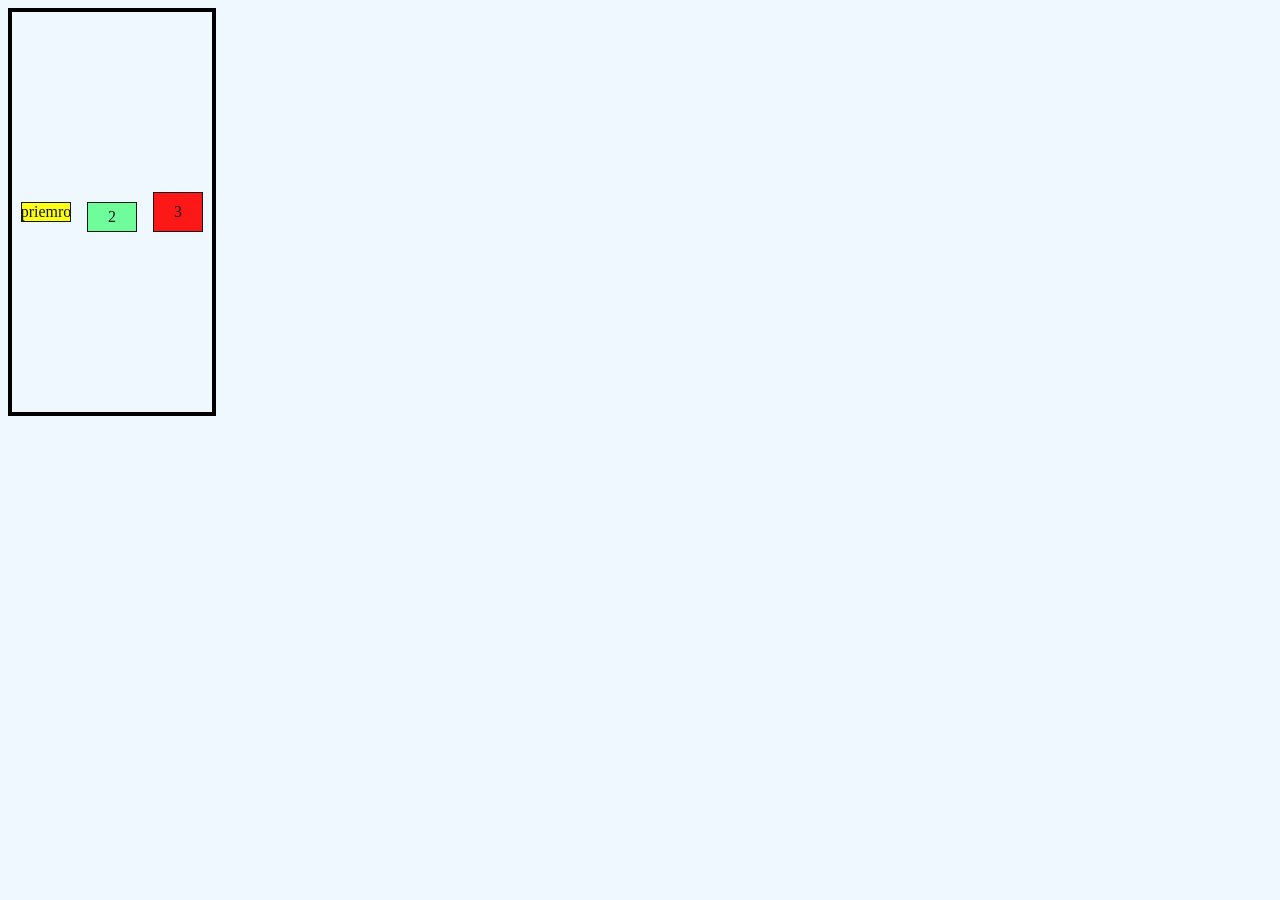
<file: flexbox.html>
<!DOCTYPE html>
<html lang="en">
  <head>
    <meta charset="UTF-8" />
    <meta name="viewport" content="width=device-width, initial-scale=1.0" />
    <title>Document</title>

    <style>
      body {
        background-color: aliceblue;
      }

      .parent {
        display: flex;
        /* flex-direction: row; */
        /* flex-wrap: nowrap; */
        /* flex-wrap: wrap; */
        /* flex-flow: row nowrap; */
        border: 4px solid #000;
        width: 200px;
        height: 400px;
        /* flex-direction: row; */
        /* flex-direction: row-reverse; */
        /* flex-direction: column; */
        /* flex-direction: column-reverse; */
        /* direction: rtl; */
        /* writing-mode: vertical-lr; */

        flex-direction: row; /* <-- eje principal */
        justify-content: center;
        flex-flow: row wrap;
        /* justify-content: space-around;
        justify-content: space-between; */
        gap: 1rem;
        align-items: center;
        align-content: center;

        .item {
          box-sizing: border-box;
          border: 1px solid;
          opacity: 0.9;
          /* width: 200px; */
          height: 50px;
          /* background-color: #09f; */
          cursor: pointer;
          width: 50px;
          display: flex;
          justify-content: center;
          align-items: center;
          /* align-content: center; */

          /* valores por defecto */
          /* flex-grow: 1; */ /* Los elementos CRECEN. */
          /* flex-shrink: 1; */ /* Los elementos pueden reducir su tamaño a un tamaño mas pequeño que su flex-basis */
          /* flex-basis: 0; */ /* Los elementos tienen un tamaño base en auto */

          /* flex: auto; */
          /* flex: 1; */
        }

        .item:first-child {
          background-color: yellow;
          /* flex: 4;
          order: 3; */
          height: 20px;
        }

        .item:nth-child(2) {
          background-color: rgba(58, 255, 114, 0.779);
          /* flex: 2;
          order: 1; */
          height: 30px;
          align-self: flex-end;
        }

        .item:last-child {
          background-color: red;
          /* flex: 1;
          order: 2; */
          height: 40px;
        }
      }
    </style>
  </head>
  <body>
    <section class="parent">
      <div class="item">priemro</div>
      <div class="item">2</div>
      <div class="item">3</div>
    </section>
  </body>
</html>
</file>
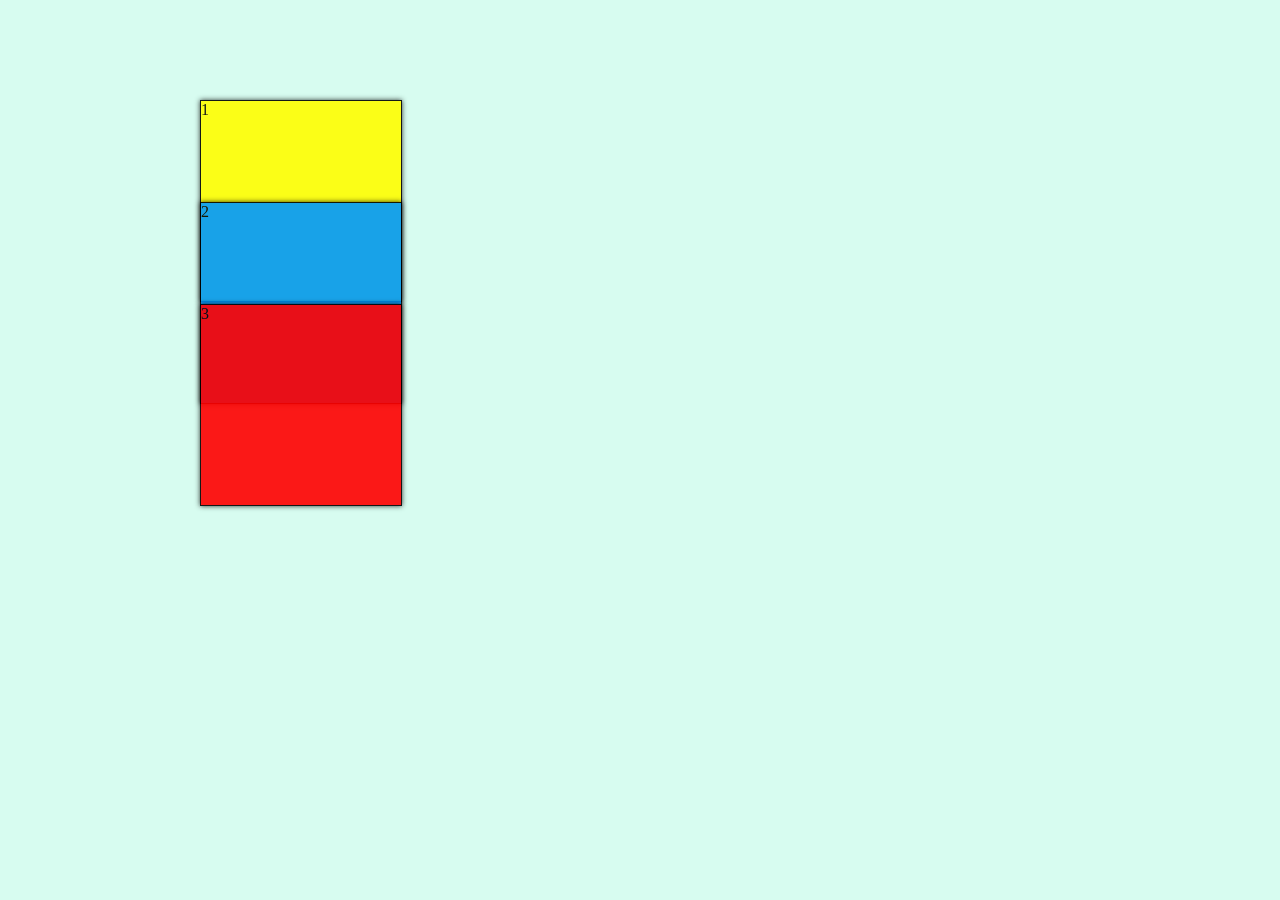
<file: practicing.html>
<!DOCTYPE html>
<html lang="en">
  <head>
    <meta charset="UTF-8" />
    <meta name="viewport" content="width=device-width, initial-scale=1.0" />
    <title>Document</title>
    <style>
      /* .container {
        display: flex;
        justify-content: center;
        align-items: center;
        width: 50vw;
        height: 50vh;
        background-color: rgb(145, 253, 126);
      } */

      span {
        background-color: cadetblue;
      }

      .containerII {
        width: 160px;
        height: 160px;
        padding: 7px;
        margin: 16px;
        border: 3px solid red;
        background-color: white;
        /* box-sizing: content-box; --> por defecto */
        box-sizing: border-box;
        display: flex;
        justify-content: center;
        align-items: center;
        font-size: 30px;
        /* overflow: scroll; */
        overflow: auto; /* recomendado! */
        /* overflow: hidden;
        text-overflow: ellipsis; */
      }

      body {
        background-color: rgb(215, 252, 240);
        margin: 0;
        padding: 200px;
      }

      .parent {
        border: 5px solid #000;
        width: 250px;
        height: 250px;
        box-sizing: border-box;
        position: relative;
        margin-top: 1rem;
      }

      .container {
        background-color: #09f;
        width: 100px;
        height: 100px;
        position: absolute;
        /* top: 0;
        bottom: 0;
        right: 0;
        left: 0; */
        inset: 0;
        margin: auto;
        z-index: 1;
      }

      .containerI {
        background-color: rgb(132, 184, 219);
        width: 100px;
        height: 100px;
        position: fixed;
        top: 0;
        right: 0;
      }

      .containerIII {
        background-color: rgb(118, 209, 195);
        width: 100px;
        height: 100px;
        position: sticky;
        top: 0;
        right: 0;
      }

      .containerIV {
        background-color: rgb(143, 153, 164);
        width: 100px;
        height: 100px;
        position: fixed;
        z-index: 2;
      }

      div {
        border: 1px solid;
        opacity: 0.9;
        width: 200px;
        height: 200px;
        margin-top: -100px;
        box-shadow: 0 0 5px #000000dd;
        position: relative;
      }

      div:first-child {
        background-color: yellow;
        z-index: 1;
      }

      div:nth-child(2) {
        background-color: #09f;
        z-index: 2;
      }

      div:last-child {
        background-color: red;
        z-index: 3;
      }
    </style>
  </head>
  <body>
    <section>
      <div>1</div>
      <div>2</div>
      <div>3</div>
    </section>
    <!-- <span>I'm a span</span>
    <div class="containerII">Funciona!</div>

    <section class="parent">
      <div class="containerI"></div>
    </section>
    <section class="parent">
      <div class="containerIII"></div>
    </section>
    <section class="parent">
      <div class="containerIV"></div>
    </section>
    <section class="parent">
      <div class="container"></div>
    </section>
    <section class="parent">
      <div class="container"></div>
    </section> -->
  </body>
</html>
</file>
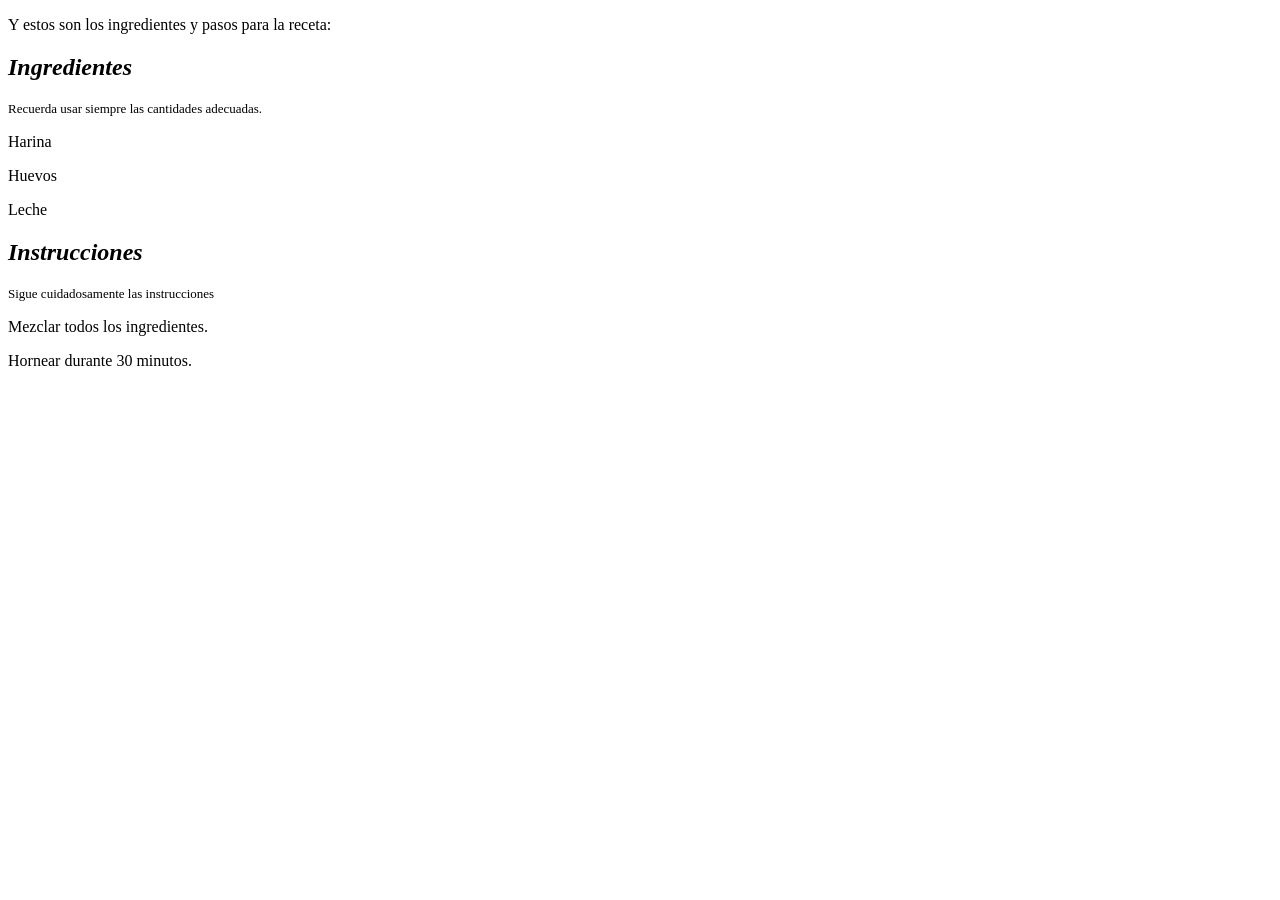
<file: reto1.html>
<!-- 
Ejercicio práctico: Resaltando secciones relacionadas
-----------------------------------------------------
Imagina que tienes un documento con varios títulos y párrafos que describen una receta de cocina. Quieres:

• Todos los párrafos que vienen después de un título <h2> sean cursiva.
• El párrafo inmediatamente después de un título <h2> sea más pequeño que el resto de párrafos.
-->

<!DOCTYPE html>
<html lang="en">
  <head>
    <meta charset="UTF-8" />
    <meta name="viewport" content="width=device-width, initial-scale=1.0" />
    <title>Document</title>

    <style>
      p ~ h2 {
        font-style: italic;
      }

      h2 + p {
        font-size: small;
      }
    </style>
  </head>
  <body>
    <p>Y estos son los ingredientes y pasos para la receta:</p>

    <h2>Ingredientes</h2>
    <p>Recuerda usar siempre las cantidades adecuadas.</p>
    <p>Harina</p>
    <p>Huevos</p>
    <p>Leche</p>

    <h2>Instrucciones</h2>
    <p>Sigue cuidadosamente las instrucciones</p>
    <p>Mezclar todos los ingredientes.</p>
    <p>Hornear durante 30 minutos.</p>
  </body>
</html>
</file>
